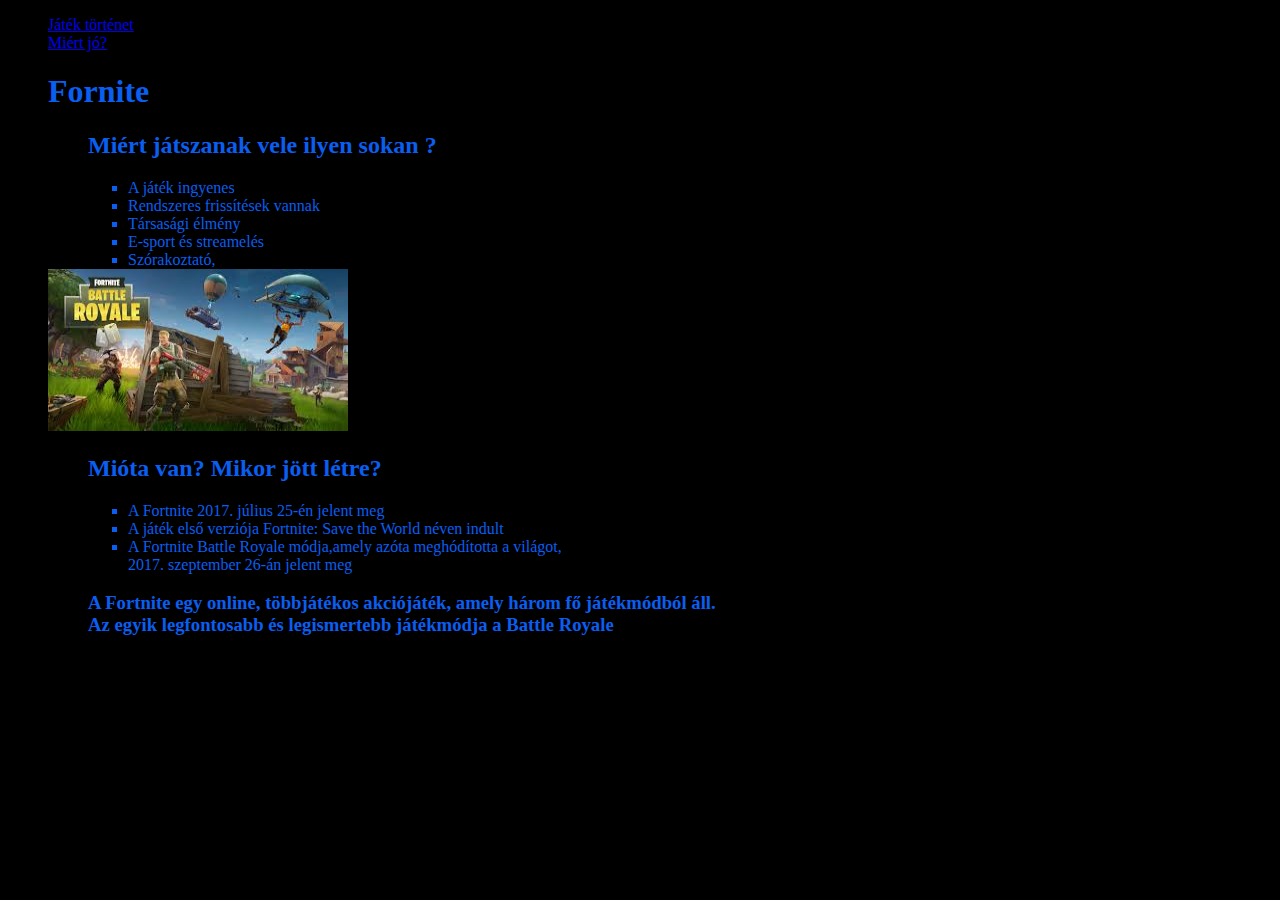
<file: index.html>
<!DOCTYPE HTML>
<html lang='en'>
<head>
    <meta charset="UTF-8">
    <meta name="description" content="Videójátákok">
    <meta name="keywords" content="Videójátékok">
    <meta name="author" content="Fornite">
    <meta name="viewport" content="Fornite">
    <title>Nexus</title>
    <link rel="stylesheet" href="formazas.css">
    <ul>
    <li><a href="file:///C:/Users/JorgensenBotosNicola/Documents/Jorgensen-Botos_Nicolay_Lucas_csoportmunka1/JatekTortenet.html">Játék történet</a></li>
    <li><a href="file:///C:/Users/JorgensenBotosNicola/Documents/Jorgensen-Botos_Nicolay_Lucas_csoportmunka1/MiertJo.html">Miért jó?</a></li>
    </ul>
</head>
<body>
    <div style class="szoveg">
    <ul>
        <h1>Fornite</h1>
        <ul>
            <h2>Miért játszanak vele ilyen sokan ?</h2>
                <ul>
                    <li>A játék ingyenes</li>
                    <li>Rendszeres frissítések vannak</li>
                    <li>Társasági élmény</li>
                    <li>E-sport és streamelés</li>
                    <li>Szórakoztató, </li>
                </ul>
        </ul>
    <img src="forti1.jpg" alt="Valami nem jó :/" width="300" height="162">
    <ul>
        <h2>Mióta van? Mikor jött létre?</h2>
            <ul>
                <li>A Fortnite 2017. július 25-én jelent meg</li>
                <li>A játék első verziója Fortnite: Save the World néven indult</li>
                <li>A Fortnite Battle Royale módja,amely azóta meghódította a világot,<br>2017. szeptember 26-án jelent meg</li>
            </ul>
    </ul>
    <ul><h3>A Fortnite egy online, többjátékos akciójáték, amely három fő játékmódból áll.<br> Az egyik legfontosabb és legismertebb játékmódja a Battle Royale</h3></ul>
</ul>
</div>







</body>
</file>
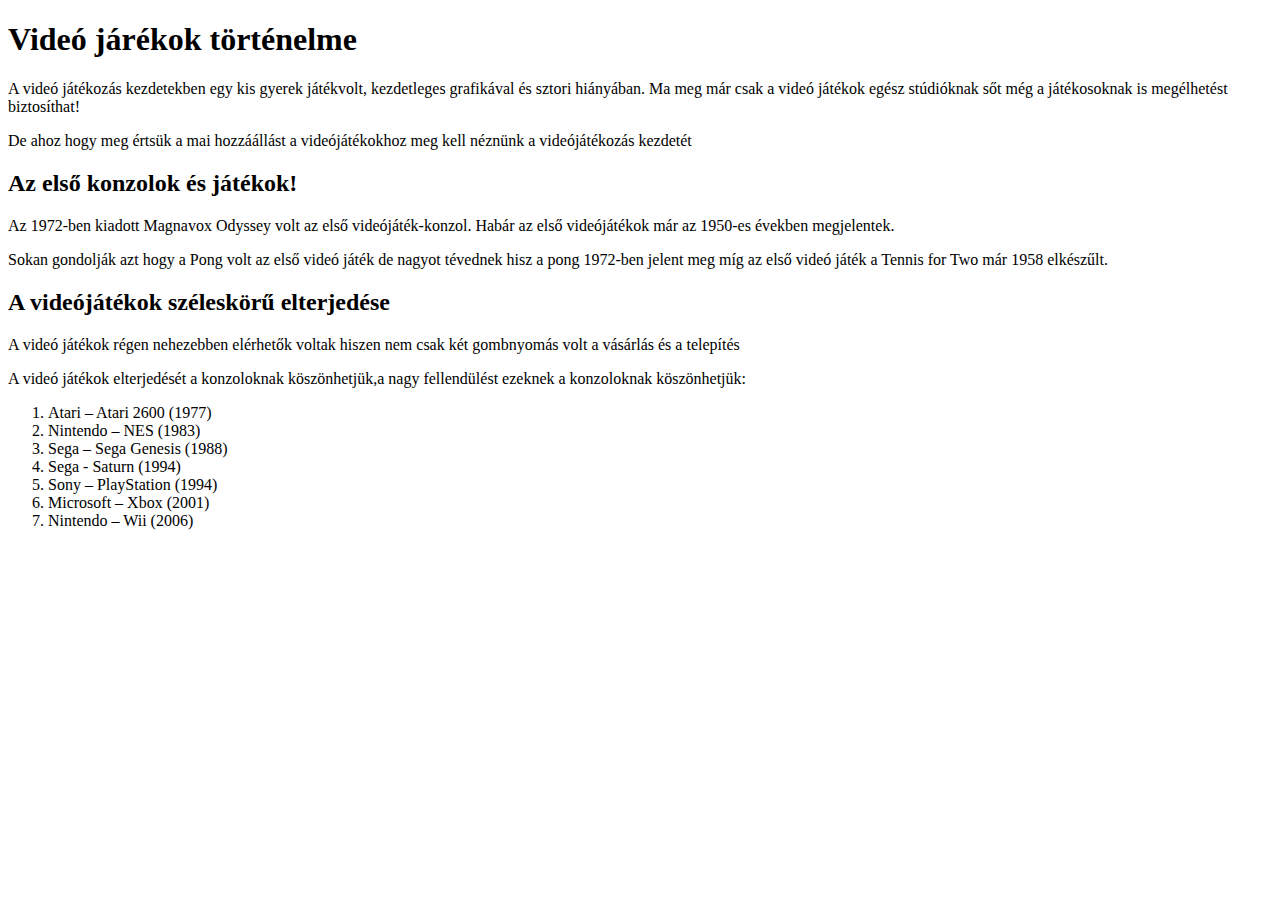
<file: JatekTortenet.html>
<!DOCTYPE html>
<html lang="hu">

<head>
    <meta charset="UTF-8">
    <meta name="description" content="Játék">
    <meta name="keywords" content="Játéktörténet">
    <meta name="author" content="Nintendo">
    <meta name="viewport" content="width=device-width, initial-scale=1.0">
    <title>Nexs</title>

</head>

<body>
    <h1>Videó járékok történelme</h1>
    <p>A videó játékozás kezdetekben egy kis gyerek játékvolt, kezdetleges grafikával és sztori hiányában. Ma meg már csak a videó játékok egész stúdióknak sőt még a játékosoknak is megélhetést biztosíthat!</p>
    <p>De ahoz hogy meg értsük a mai hozzáállást a videójátékokhoz meg kell néznünk a videójátékozás kezdetét </p>

    <h2>Az első konzolok és játékok!</h2>
    <p>Az 1972-ben kiadott Magnavox Odyssey volt az első videójáték-konzol. Habár az első videójátékok már az 1950-es években megjelentek.</p>
    <p> Sokan gondolják azt hogy a Pong volt az első videó játék de nagyot tévednek hisz a pong 1972-ben jelent meg míg az első videó játék a Tennis for Two már 1958 elkészűlt.</p>

    <h2>A videójátékok széleskörű elterjedése</h2>
    <p>A videó játékok régen nehezebben elérhetők voltak hiszen nem csak két gombnyomás volt a vásárlás és a telepítés</p>
    <p>A videó játékok elterjedését a konzoloknak köszönhetjük,a nagy fellendülést ezeknek a konzoloknak köszönhetjük:</p>

    <ol>
        <li>Atari – Atari 2600 (1977)</li>
        <li>Nintendo – NES (1983)</li>
        <li>Sega – Sega Genesis (1988)</li>
        <li>Sega - Saturn (1994) </li>
        <li>Sony – PlayStation (1994)</li>
		<li>Microsoft – Xbox (2001)</li>
		<li>Nintendo – Wii (2006)</li>
		
      </ol>

      <h2></h2>


</body>









</html>
</file>
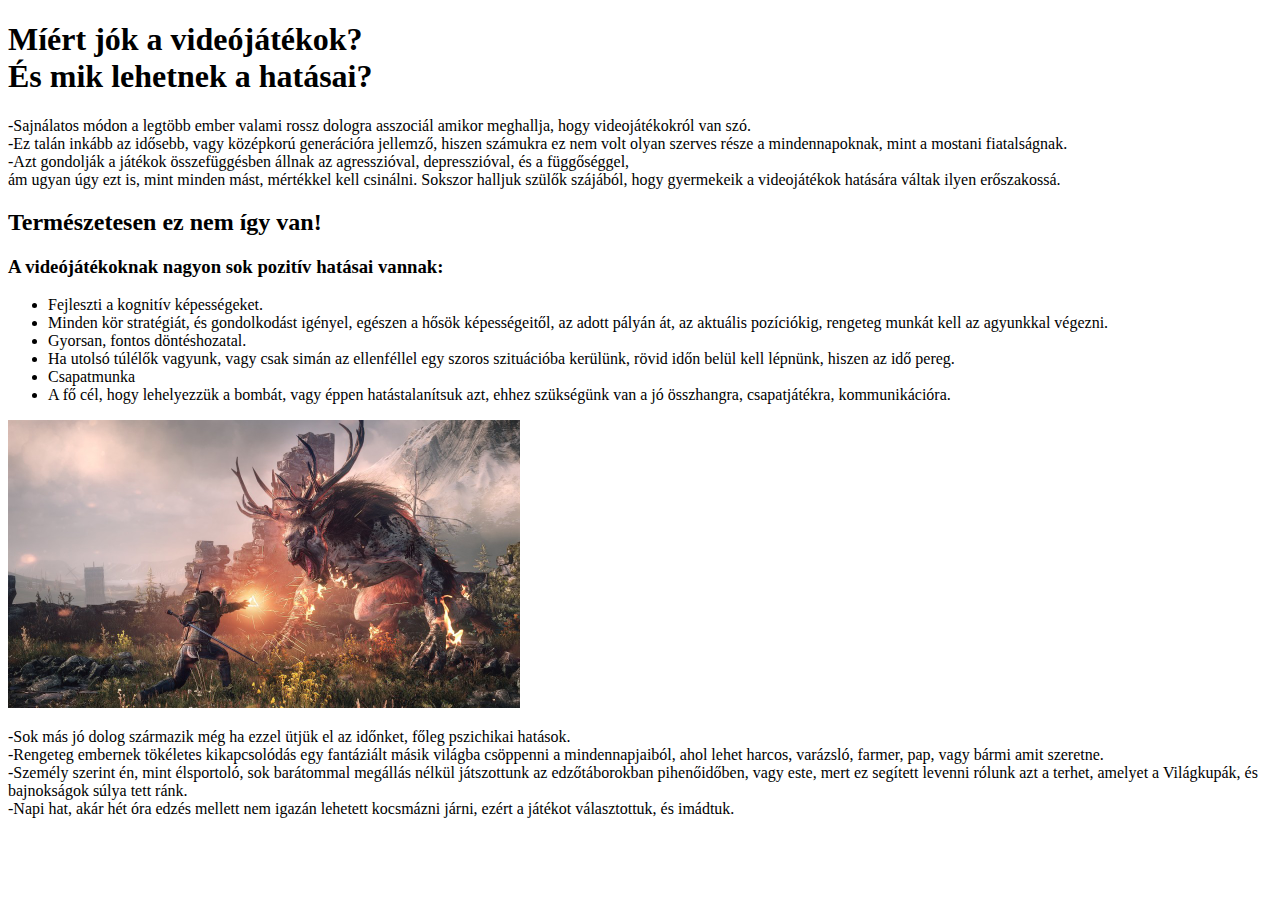
<file: MiertJo.html>
<!DOCTYPE html>

<html lang="en">

<head>

    <meta charset="UTF-8">
    <meta name="description" content="Videójátékok">
    <meta name="keywords" content="HTML, CSS,">
    <meta name="FintaKari" content="FintaKari">
    <meta name="viewport" content="Míéert jók a videójátékok">
    <title>Finta Kari</title>

</head>

<body>

    <h1>Míért jók a videójátékok?<br> És mik lehetnek a hatásai?</h1>

    <p>-Sajnálatos módon a legtöbb ember valami rossz dologra asszociál amikor meghallja, hogy videojátékokról van szó.<br>-Ez talán inkább az idősebb, vagy középkorú generációra jellemző, hiszen számukra ez nem volt olyan szerves része a mindennapoknak, mint a mostani fiatalságnak.<br>-Azt gondolják a játékok összefüggésben állnak az agresszióval, depresszióval, és a függőséggel,<br>ám ugyan úgy ezt is, mint minden mást, mértékkel kell csinálni. Sokszor halljuk szülők szájából, hogy gyermekeik a videojátékok hatására váltak ilyen erőszakossá.</p>

    <h2>Természetesen ez nem így van!</h2>

    <h3>A videójátékoknak nagyon sok pozitív hatásai vannak:</h3>

    <ul>
        <li>Fejleszti a kognitív képességeket.</li>
        <li> Minden kör stratégiát, és gondolkodást igényel, egészen a hősök képességeitől, az adott pályán át, az aktuális pozíciókig, rengeteg munkát kell az agyunkkal végezni.</li>
        <li>Gyorsan, fontos döntéshozatal.</li>
        <li>Ha utolsó túlélők vagyunk, vagy csak simán az ellenféllel egy szoros szituációba kerülünk, rövid időn belül kell lépnünk, hiszen az idő pereg.</li>
        <li>Csapatmunka</li>
        <li>A fő cél, hogy lehelyezzük a bombát, vagy éppen hatástalanítsuk azt, ehhez szükségünk van a jó összhangra, csapatjátékra, kommunikációra.</li>
    
    </ul>

    <img src="the witcher.jpg" alt="valami nem jó" width="512" height="288">

    <p>-Sok más jó dolog származik még ha ezzel ütjük el az időnket, főleg pszichikai hatások.<br>-Rengeteg embernek tökéletes kikapcsolódás egy fantáziált másik világba csöppenni a mindennapjaiból, ahol lehet harcos, varázsló, farmer, pap, vagy bármi amit szeretne.<br>-Személy szerint én, mint élsportoló, sok barátommal megállás nélkül játszottunk az edzőtáborokban pihenőidőben, vagy este, mert ez segített levenni rólunk azt a terhet, amelyet a Világkupák, és bajnokságok súlya tett ránk.<br>-Napi hat, akár hét óra edzés mellett nem igazán lehetett kocsmázni járni, ezért a játékot választottuk, és imádtuk.</p>



</body>
</file>
<file: formazas.css>
body {
    background-color: black;
}
.szoveg {
    color: #0a5ef0;
  }
</file>
